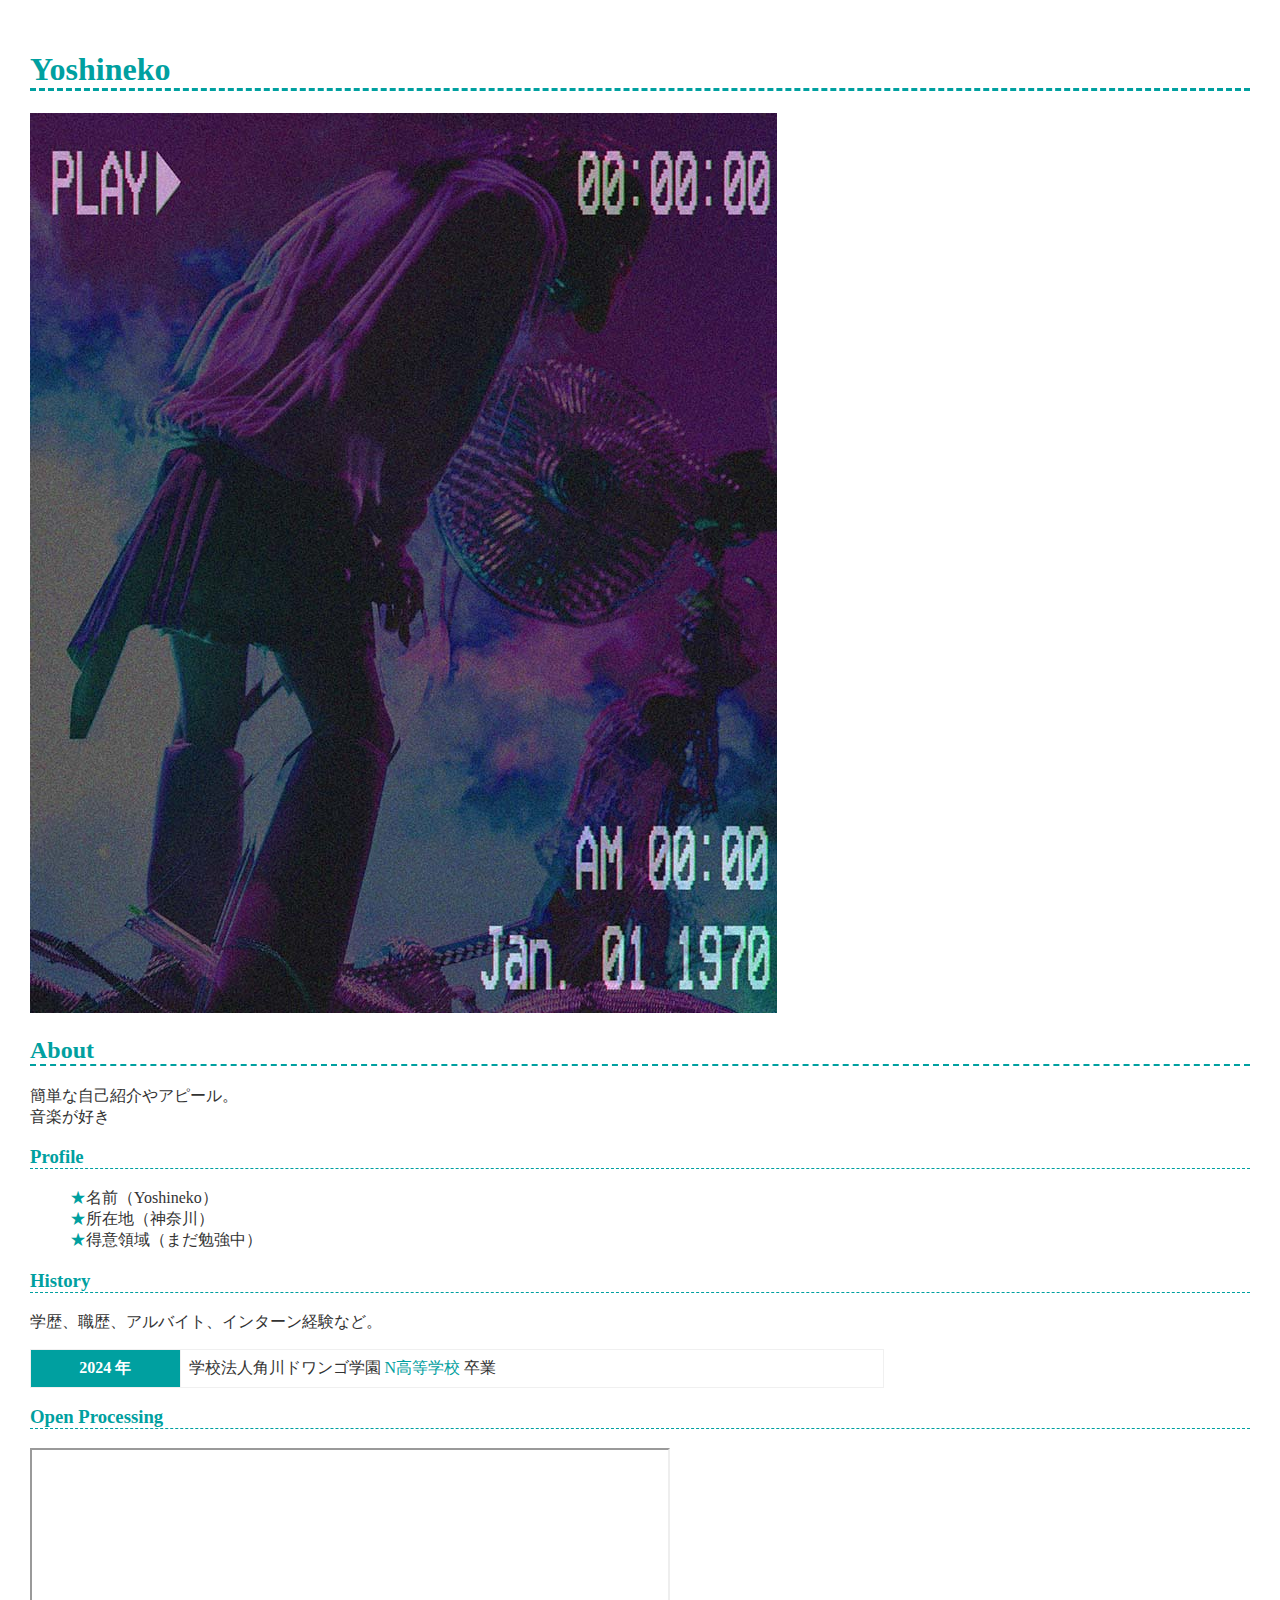
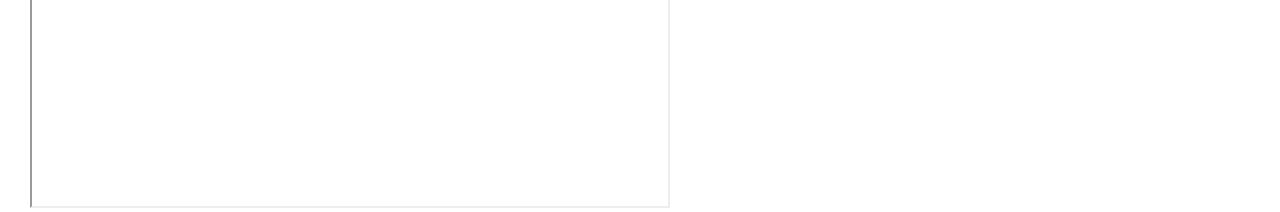
<file: index.html>
<!DOCTYPE html>
<html lang="ja">
  <head>
    <meta charset="utf-8">
    <meta name="viewport" content="width=device-width, initial-scale=1">
    <link href="style.css" rel="stylesheet">
    <title>Yoshinekoのポートフォリオ</title>
  </head>
  <body>
    <h1>Yoshineko</h1>
    
    <img src="VHSINZTMY.jpg" alt="プロフィール画像" class="profile-image">
    
    <h2>About</h2>
    <p>
      簡単な自己紹介やアピール。<br>
      音楽が好き
    </p>

    <h3>Profile</h3>
    <ul>
      <li>名前（Yoshineko）</li>
      <li>所在地（神奈川）</li>
      <li>得意領域（まだ勉強中）</li>
    </ul>

    <h3>History</h3>
    <p>学歴、職歴、アルバイト、インターン経験など。</p>
    <table>
        <tr>
            <th>2024 年</th>
            <td>学校法人角川ドワンゴ学園 <a href="https://nnn.ed.jp/">N高等学校</a> 卒業</td>
        </tr>
    </table>

    <h3>Open Processing</h3>
    <iframe src="https://openprocessing.org/sketch/822736/embed/" width="640" height="360"></iframe>
  </body>
</html>
</file>
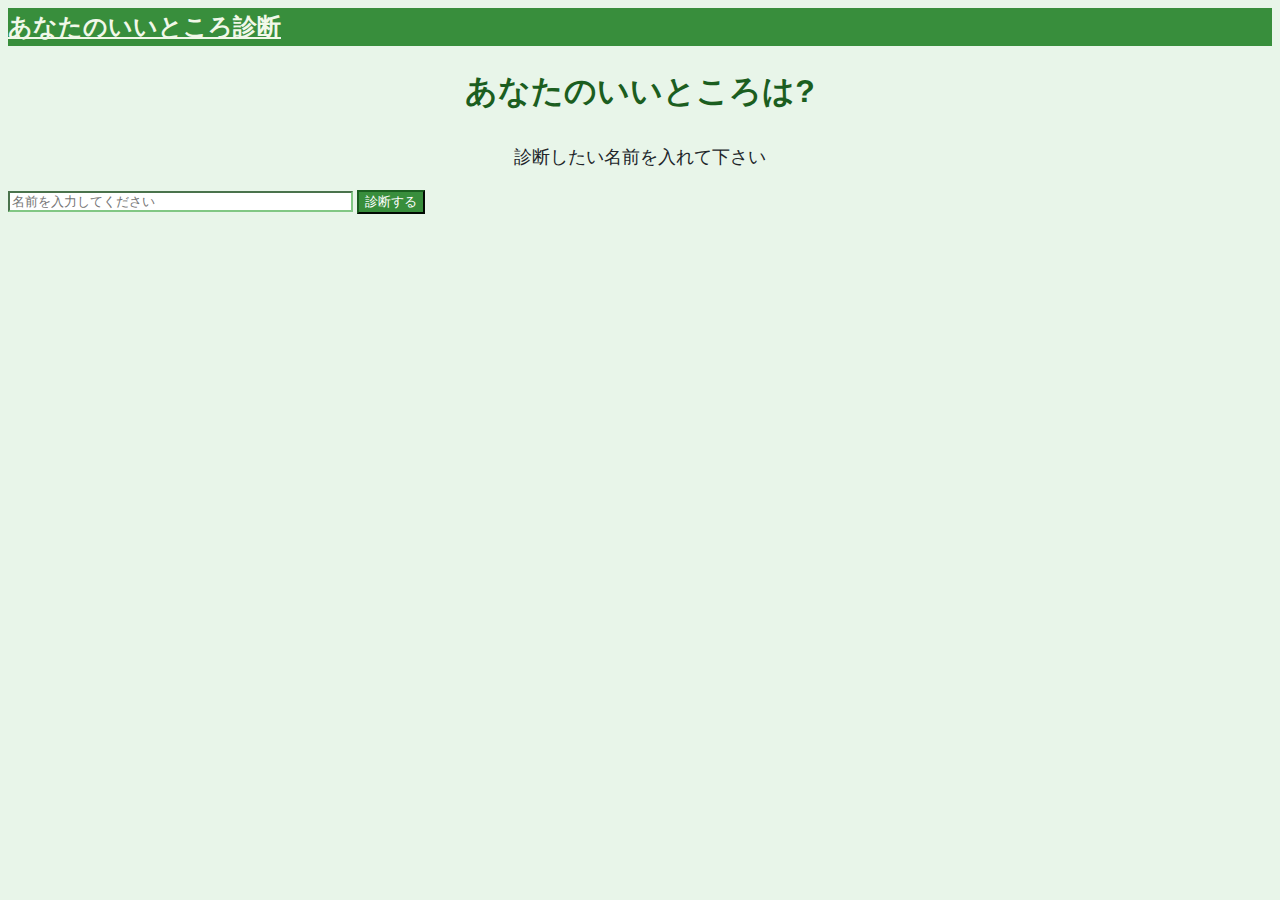
<file: assessment.html>
<!DOCTYPE html>
<html lang="ja">
<head>
    <meta charset="UTF-8">
    <meta name="viewport" content="width=device-width, initial-scale=1.0">
    <meta name="twitter:card" content="summary">
    <meta property="og:url" content="https://あなたのユーザ名.github.io/assessment/assessment.html">
    <meta property="og:title" content="あなたのいいところ診断">
    <meta property="og:description" content="ZEN Studyプログラミング入門コースで制作した、「あなたのいいところ診断」サイトです。">
<head>
    <link href="https://cdn.jsdelivr.net/npm/bootstrap@5.3.0/dist/css/bootstrap.min.css" rel="stylesheet" integrity="sha384-9ndCyUaIbzAi2FUVXJi0CjmCapSmO7SnpJef0486qhLnuZ2cdeRhO02iuK6FUUVM" crossorigin="anonymous">
    <link rel="stylesheet" href="assessment.css">
    </head>
    <link href="https://cdn.jsdelivr.net/npm/bootstrap@5.3.0/dist/css/bootstrap.min.css" rel="stylesheet" integrity="sha384-9ndCyUaIbzAi2FUVXJi0CjmCapSmO7SnpJef0486qhLnuZ2cdeRhO02iuK6FUUVM" crossorigin="anonymous">
    <title>あなたのいいところ診断</title>
</head>
<body class="bg-primary-subtle">
    <header>
        <nav class="navbar bg-primary" data-bs-theme="dark">
            <div class="container-fluid">
                <a class="navbar-brand" href="#">あなたのいいところ診断</a>
            </div>
        </nav>
    </header>

    <div class="container pt-5">
        <h1>あなたのいいところは?</h1>
        <p>診断したい名前を入れて下さい</p>

        <div class="row">
            <div class="col-sm-9 col-lg-6">
                <div class="input-group mb-3">
                    <input type="text" class="form-control" id="user-name" size="40" maxlength="20" placeholder="名前を入力してください">
                    <button class="btn btn-primary" id="assessment">診断する</button>
                </div>
            </div>
        </div>

        <div class="row">
            <div class="col-lg-9">
                <div id="result-area"></div>
            </div>
        </div>

        <div id="tweet-area" class="mt-3"></div>
    </div>

    <script src="https://cdn.jsdelivr.net/npm/bootstrap@5.3.0/dist/js/bootstrap.bundle.min.js" integrity="sha384-geWF76RCwLtnZ8qwWowPQNguL3RmwHVBC9FhGdlKrxdiJJigF/h/hW1z7bX0rT6F" crossorigin="anonymous"></script>

    <script src="assessment.js"></script>
</body>
</html>
</file>
<file: style.css>
/* --------------------
        全体
-------------------- */

:root {
  --theme-color: #00a0a0;
}

* {
  box-sizing: border-box;
}

html, body {
  width: 100%;
  height: 100%;
}

body {
  margin: 0;
  padding: 30px;
  color: #333;
}

/* --------------------
        見出し
-------------------- */

h1, h2, h3 {
  color: var(--theme-color);
  border-bottom: dashed 0.1em var(--theme-color);
}

/* --------------------
        リンク
-------------------- */

a {
  color: var(--theme-color);
  text-decoration: none;
}

/* --------------------
        リスト
-------------------- */

ul {
  list-style: none;
}
li:before {
  content: "★";
  color: var(--theme-color);
}

/* --------------------
          表
-------------------- */

table {
  border-spacing: 0;
  border-collapse: collapse;
  border: solid 1px #f0f0f0;
  min-width: 70%;
}
tr {
  background-color: #fff;
}
tr:nth-child(2n) {
  background-color: #f9f9f9;
}
th {
  background: var(--theme-color);
  color: #fff;
}
th, td {
  border: solid 1px #f0f0f0;
  padding: 0.5rem;
}
</file>
<file: assessment.css>
/* ==================================== */
/* 緑を基調としたカラーパレットの定義 (CSS変数) */
/* ==================================== */
:root {
    --green-light: #e8f5e9; /* 淡い緑 (背景) */
    --green-medium: #81c784; /* 中間の緑 */
    --green-dark: #388e3c;  /* 少し濃い緑 (主要要素) */
    --green-darker: #1b5e20; /* 非常に濃い緑 (テキスト、ボーダー) */
    --text-light: #f1f8e9; /* 明るいテキスト色 */
    --gray-light: #f0f2f5; /* グレー系の補助色 */
    --white: #ffffff;
    --black: #212529;
}

/* ==================================== */
/* 全体的な基本スタイル */
/* ==================================== */
body {
    font-family: 'Segoe UI', 'Roboto', 'Helvetica Neue', Arial, sans-serif;
    line-height: 1.6;
    background-color: var(--green-light) !important; /* Bootstrapのbg-primary-subtleを上書き */
    color: var(--black);
}

/* ヘッディングのスタイル */
h1 {
    color: var(--green-darker);
    text-align: center;
    margin-top: 20px;
    margin-bottom: 25px;
    font-weight: 700;
}

p {
    text-align: center;
    font-size: 1.1em;
    color: var(--black);
}

/* ==================================== */
/* Bootstrapコンポーネントのカスタマイズ */
/* ==================================== */

/* Navbar (ヘッダ) */
.navbar.bg-primary {
    background-color: var(--green-dark) !important; /* Bootstrapのbg-primaryを上書き */
}

.navbar-brand {
    color: var(--text-light) !important; /* テキスト色を白に */
    font-weight: bold;
    font-size: 1.5em;
}

/* ボタン (診断するボタン) */
.btn-primary {
    background-color: var(--green-dark) !important; /* デフォルトの青を上書き */
    border-color: var(--green-darker) !important; /* ボーダー色も調整 */
    color: var(--white) !important;
}

.btn-primary:hover {
    background-color: var(--green-darker) !important; /* ホバー時の色 */
    border-color: var(--green-darker) !important;
}

/* 入力フォーム (Input Group) */
.form-control {
    border-color: var(--green-medium);
}

.form-control:focus {
    border-color: var(--green-dark);
    box-shadow: 0 0 0 0.25rem rgba(56, 142, 60, 0.25); /* フォーカス時の影 */
}

/* カード (診断結果表示) */
.card {
    border-color: var(--green-darker);
    box-shadow: 0 4px 8px rgba(0, 0, 0, 0.1);
    margin-top: 30px; /* 入力フォームとの間にスペース */
    border-radius: 8px; /* 角を丸く */
    overflow: hidden; /* コンテンツがはみ出さないように */
}

.card-header.text-bg-primary {
    background-color: var(--green-dark) !important; /* デフォルトの青を上書き */
    color: var(--text-light) !important;
    font-size: 1.25em;
    font-weight: bold
</file>
